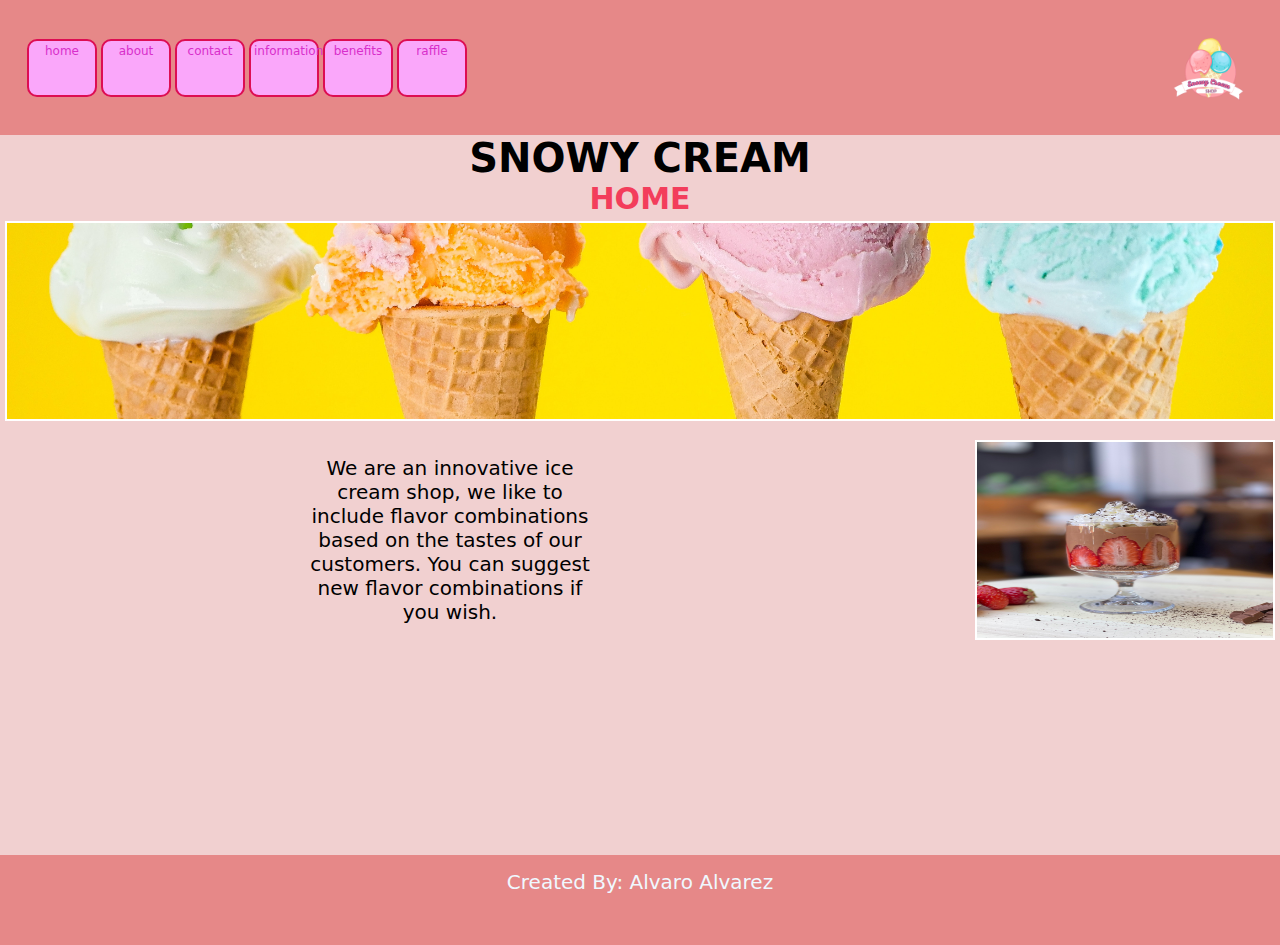
<file: index.html>
<!DOCTYPE html>
<html lang="en">

<head>
    <meta charset="UTF-8">
    <meta name="viewport" content="width=device-width, initial-scale=1.0">
    <title>SNOWY CREAM</title>
    <link rel="stylesheet" href="style.css">
    <link rel="shortcut icon" href="../asset/icon.png" type="image/x-icon">
</head>

<body>
    <div class="structure">

        <header>
            <div class="divlogo">
               <nav class="navbar">
                <a href="#">home</a>
                <a href="./pages/about.html">about</a>
                <a href="./pages/contact.html">contact</a>
                <a href="./pages/information.html">information</a>
                <a href="./pages/benefits.html">benefits</a>
                <a href="./pages/raffle.html">raffle</a>
               </nav>
            <img class="logo" src="../asset/logo.png" alt="">
        </div>
    </header>

    <main>
        
        <div class="titulos">
            <h1 class="titulo"> SNOWY CREAM </h1>
            <h2 class="subtitulo"> HOME </h2>
        </div>

        <div class="ice">
            <img class="ima1" src="./asset/icecream.jpg" alt="">
        </div>

        <div class="imatex">
            <img class="ima2" src="./asset/strawberry.jpg" alt="">
            <p class=" texto">We are an innovative ice cream shop, we like to include flavor combinations based on the
                tastes of our customers. You can suggest new flavor combinations if you wish. </p>
        </div>
    
    </main>
    
    <footer>
        <p class="final">Created By: Alvaro Alvarez</p>
    </footer>
    
</div>

</body>


</html>
</file>
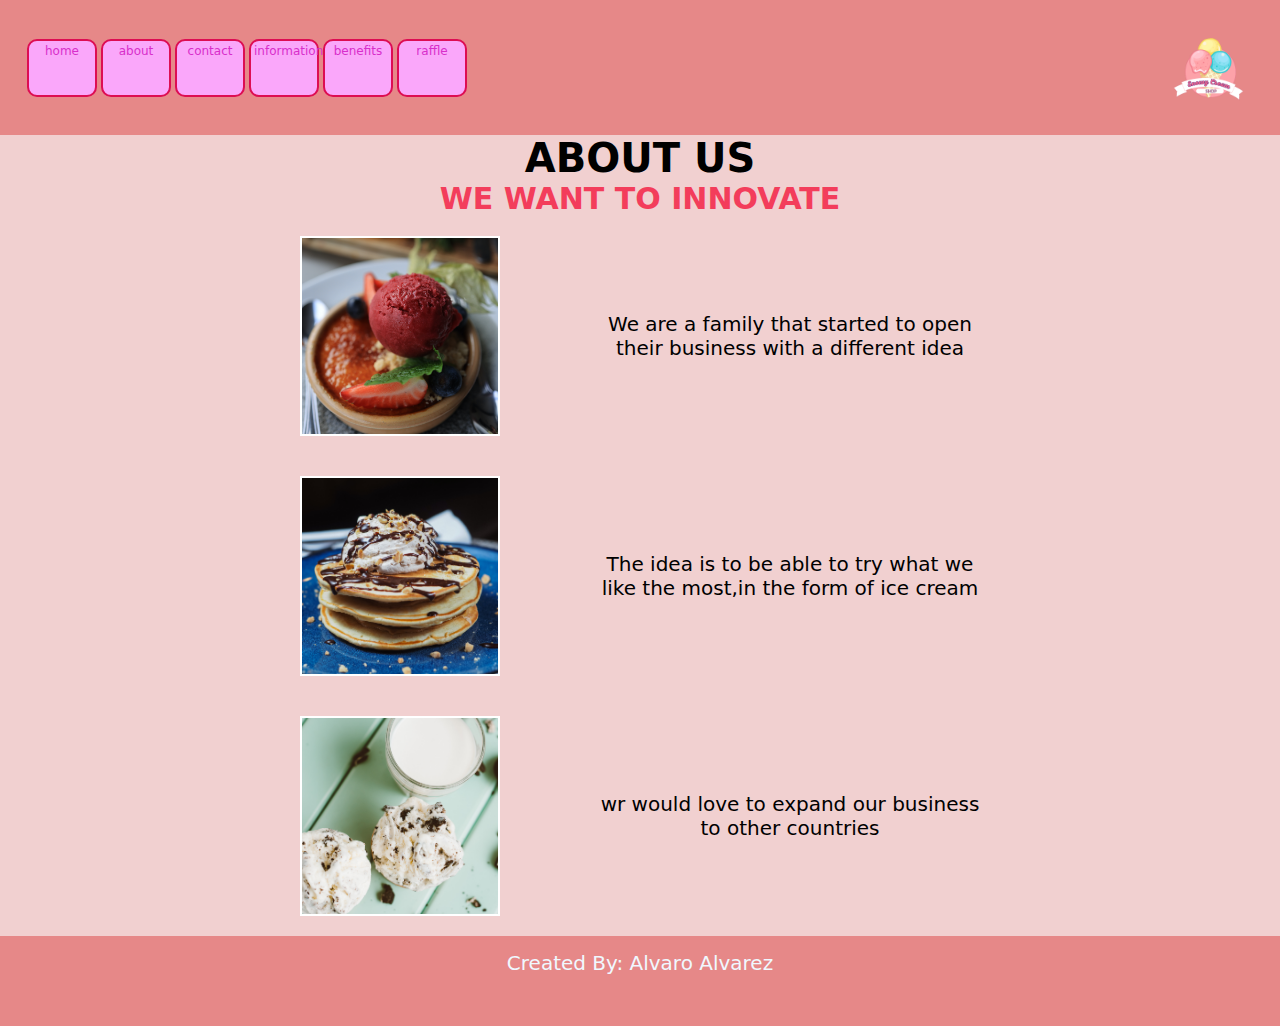
<file: about.html>
<!DOCTYPE html>
<html lang="en">

<head>
    <meta charset="UTF-8">
    <meta name="viewport" content="width=device-width, initial-scale=1.0">
    <title>SNOWY CREAM</title>
    <link rel="stylesheet" href="style.css">
    <link rel="shortcut icon" href="./asset/icon.png" type="image/x-icon">
</head>
<body>
    <header>
        <div class="divlogo">

            <nav class="navbar">
                <a href="./index.html">home</a>
                <a href="./about.html">about</a>
                <a href="./contact.html">contact</a>
                <a href="./information.html">information</a>
                <a href="./benefits.html">benefits</a>
                <a href="./raffle.html">raffle</a>
            </nav>
            <img class="logo" src="./asset/logo.png" alt="">
        </div>

</header>
    <main>
        <div class="cont">

            <Div class="titulos">
                <H1 class="titulo"> ABOUT US</H1>
            <h2 class="subtitulo"> WE WANT TO INNOVATE </h2>
        </Div>

        <div class="imatex03">
            <img class="ima03" src="./asset/redcream.jpg" alt="">
            <p class="tex03"> We are a family that started to open their business with a different idea </p>
        </div>

        <div class="imatex03">
            <img class=" ima03" src="./asset/pancakes-ice.jpg" alt="">
            <p class="tex03"> The idea is to be able to try what we like the most,in the form of ice cream </p>
            
        </div>
        <div class="imatex03">
            <img class=" ima03" src="./asset/two-icecream.jpg" alt="">
            <p class="tex03"> wr would love to expand our business to other countries</p>
            
        </div>
        </div>

    </main>

<footer>
    <p class="final">Created By: Alvaro Alvarez</p>
</footer>
</body>
</html>
</file>
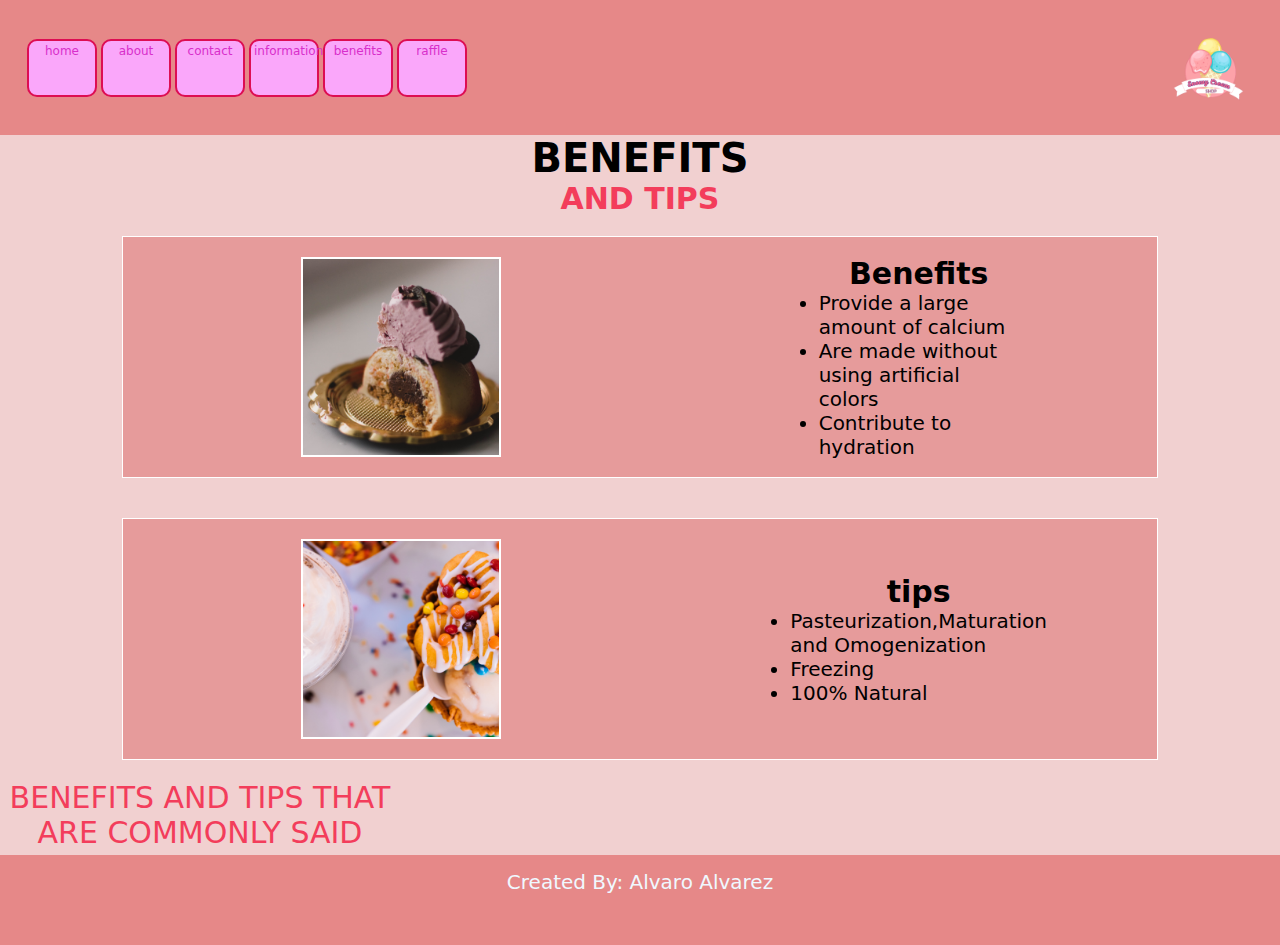
<file: benefits.html>
<!DOCTYPE html>
<html lang="en">

<head>
    <meta charset="UTF-8">
    <meta name="viewport" content="width=device-width, initial-scale=1.0">
    <title>SNOWY CREAM</title>
    <link rel="stylesheet" href="style.css">
    <link rel="shortcut icon" href="./asset/icon.png" type="image/x-icon">
</head>



<body>
    <header>
        <div class="divlogo">

            <nav class="navbar">
                <a href="./index.html">home</a>
                <a href="./about.html">about</a>
                <a href="./contact.html">contact</a>
                <a href="./information.html">information</a>
                <a href="./benefits.html">benefits</a>
                <a href="./raffle.html">raffle</a>
            </nav>
            <img class="logo" src="./asset/logo.png" alt="">
        </div>

    </header>
    <main>
        <section>

            <div class="titulos">
                <h1 class="titulo"> BENEFITS </h1>
                <h2 class="subtitulo"> AND TIPS </h2>
            </div>
            <article>

                <div class="lista1">
                    <img class="ima03 imag" src="./asset/candy-icecream.jpg" alt="">
                    <div class="list">
                        <h3>
                            Benefits
                        </h3>
                        <ul>
                            <li>Provide a large amount of calcium</li>
                            <li>Are made without using artificial colors</li>
                            <li>Contribute to hydration</li>
                        </ul>
                    </div>
                </div>
            </article>
        <article>

            <div class="lista1">
                <img class="ima03 imag" src="./asset/cream-ice.jpg" alt="">
                <div class="list">
                    <h3>
                        tips
                    </h3>
                    <ul>
                        <li>Pasteurization,Maturation and Omogenization</li>
                        <li>Freezing</li>
                        <li>100% Natural</li>
                    </ul>
                    
                </div>
            </div>
        </article>
    </section>
        <p class="tex">BENEFITS AND TIPS THAT ARE COMMONLY SAID</p>
    </main>
    <footer>
        <p class="final">Created By: Alvaro Alvarez</p>
    </footer>
</body>

</html>
</file>
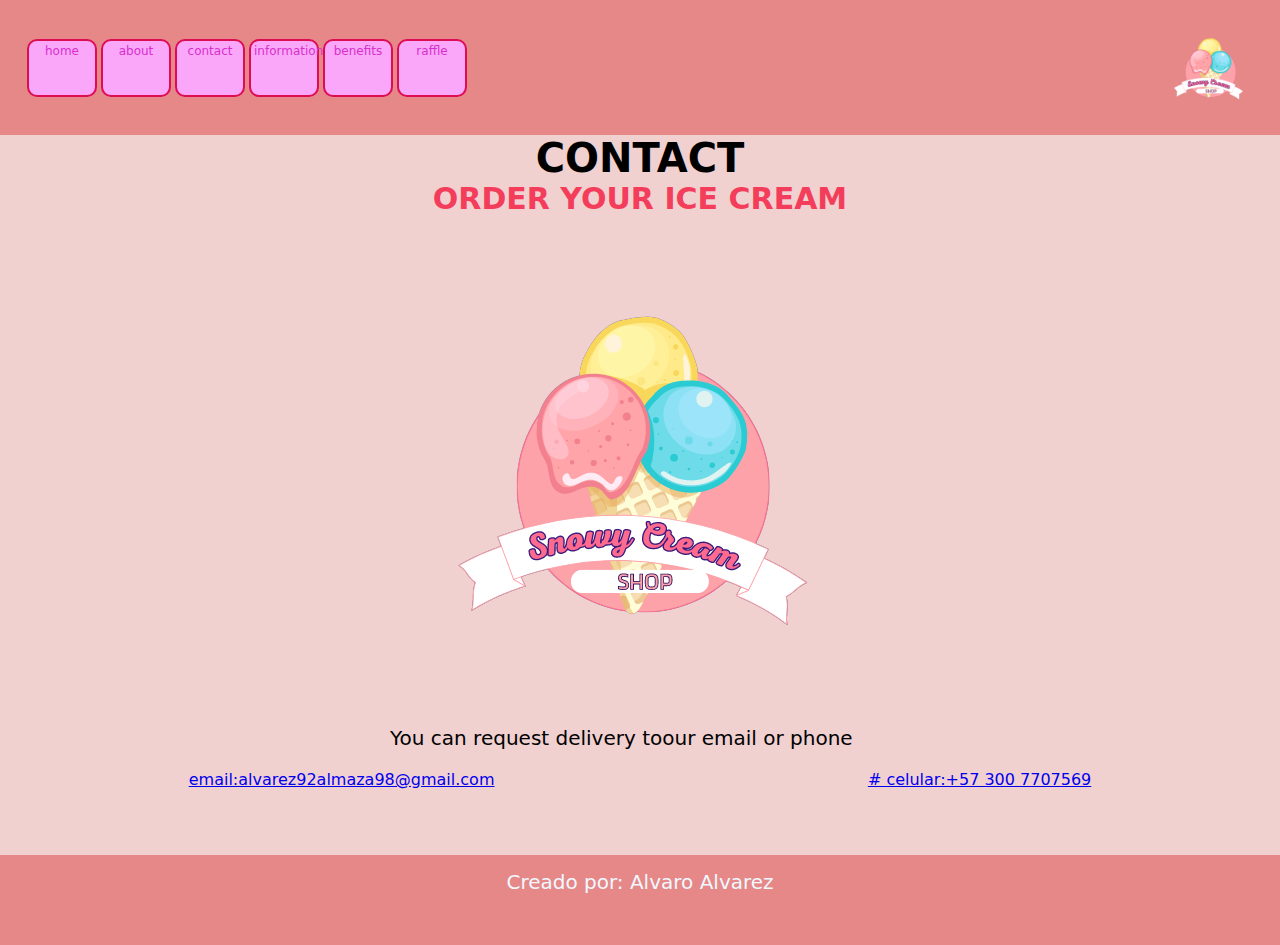
<file: contact.html>
<!DOCTYPE html>
<html lang="en">

<head>
    <meta charset="UTF-8">
    <meta name="viewport" content="width=device-width, initial-scale=1.0">
    <title>SNOWY CREAM</title>
    <link rel="stylesheet" href="style.css">
    <link rel="shortcut icon" href="./asset/icon.png" type="image/x-icon">
</head>
<body>
    <header>
        <div class="divlogo">

            <nav class="navbar">
                <a href="./index.html">home</a>
                <a href="./about.html">about</a>
                <a href="./contact.html">contact</a>
                <a href="./information.html">information</a>
                <a href="./benefits.html">benefits</a>
                <a href="./raffle.html">raffle</a>
            </nav>
            <img class="logo" src="./asset/logo.png" alt="">
        </div>

</header>
    <main>
        <div class="titulos">
            <h1 class="titulo"> CONTACT </h1>
            <H2 class="subtitulo"> ORDER YOUR ICE CREAM</H2>
        </div>
        <div class="logo02">
            <img class="logo01" src="./asset/logo.png" alt="logo">
            <p class="textcontac"> You can request delivery toour email or phone</p>
        </div>
        <nav class="contac">
            <a class="email" href = mailto:alvarez92almanza98@gmail.com">email:alvarez92almaza98@gmail.com</a>
            
                <a class="cel" href="tel:+573007707569"># celular:+57 300 7707569</a>
            
            </nav>
            </main>
        
        <footer>
            <p class="final">Creado por: Alvaro Alvarez</p>
        </footer>
        </body>
        </html>
</file>
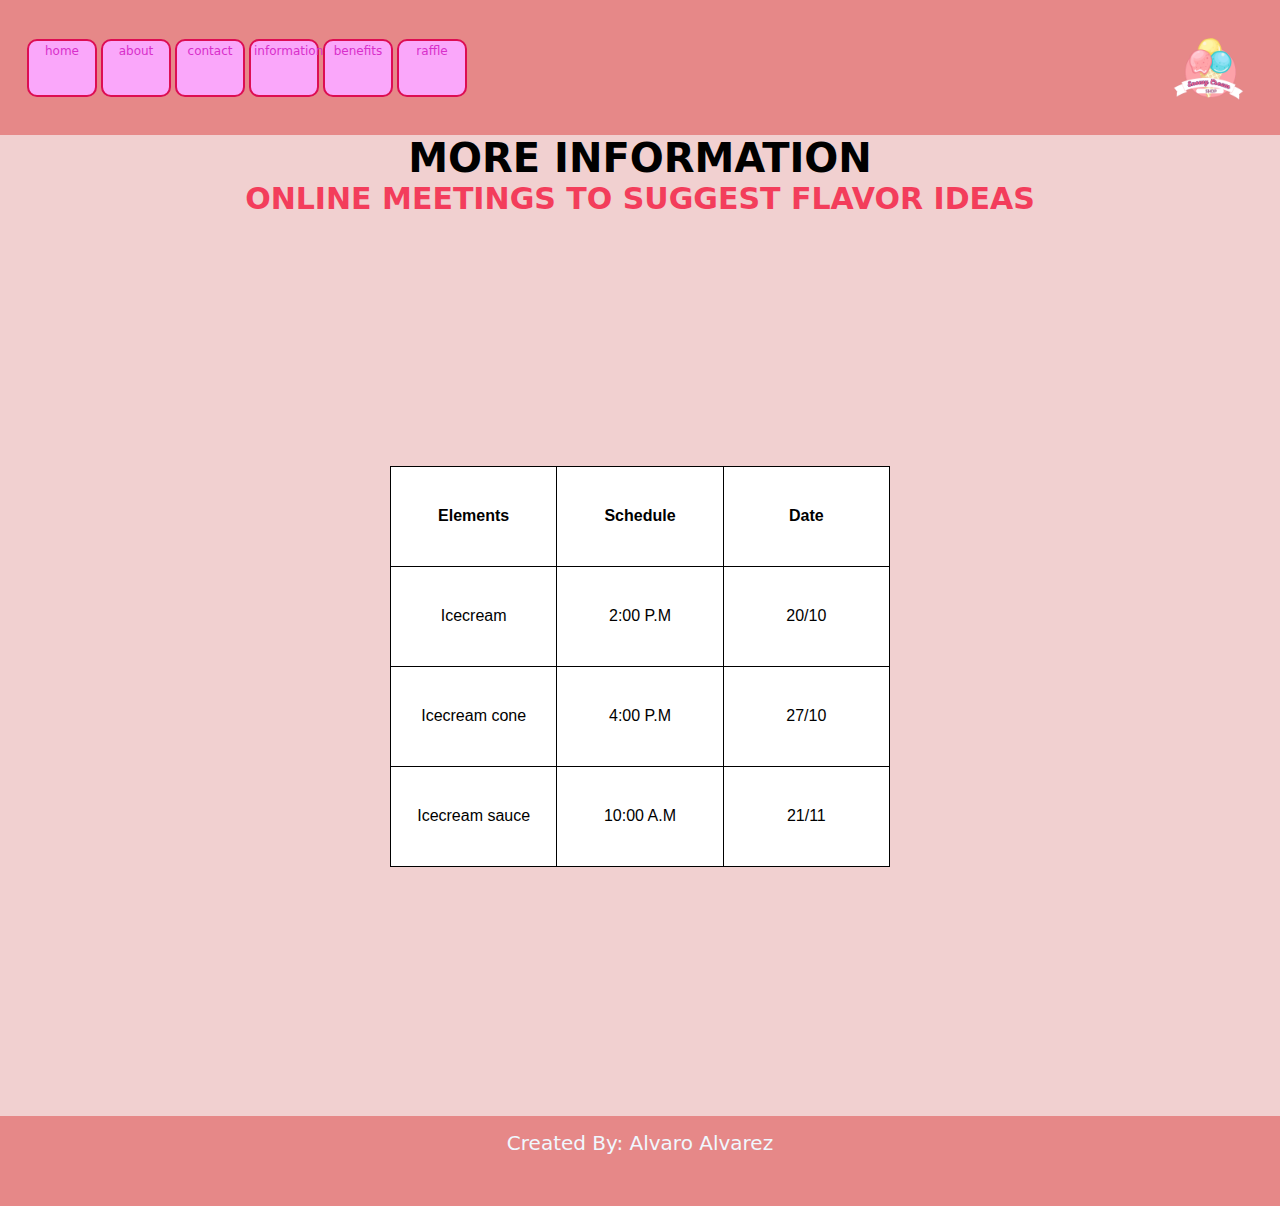
<file: information.html>
<!DOCTYPE html>
<html lang="en">

<head>
    <meta charset="UTF-8">
    <meta name="viewport" content="width=device-width, initial-scale=1.0">
    <title>SNOWY CREAM</title>
    <link rel="stylesheet" href="style.css">
    <link rel="shortcut icon" href="./asset/icon.png" type="image/x-icon">
</head>



<body>
    <header>
        <div class="divlogo">

            <nav class="navbar">
                <a href="./index.html">home</a>
                <a href="./about.html">about</a>
                <a href="./contact.html">contact</a>
                <a href="./information.html">information</a>
                <a href="./benefits.html">benefits</a>
                <a href="./raffle.html">raffle</a>
            </nav>
            <img class="logo" src="./asset/logo.png" alt="">
        </div>

    </header>
    <main> 
        <div class="titulos">
            <h1 class="titulo">MORE INFORMATION </h1>
            <h2 class="subtitulo"> ONLINE MEETINGS TO SUGGEST FLAVOR IDEAS </h2>
        </div>
        
        <div class="table">
            <table>
                <thead>
                    <tr>
                        <th>Elements</th>
                        <th>Schedule</th>
                        <th>Date</th>
                    </tr>
                </thead>
                <tbody>
                    <tr>
                        <td>Icecream</td>
                        <td>2:00 P.M</td>
                        <td>20/10</td>
                    </tr>

                    <tr>
                        <td>Icecream cone</td>
                        <td>4:00 P.M</td>
                        <td>27/10</td>
                    </tr>

                    <tr>
                        <td>Icecream sauce</td>
                        <td>10:00 A.M</td>
                        <td>21/11</td>
                    </tr>
                </tbody>
            </table>
        </div>
    </main>
    <footer>
        <p class="final">Created By: Alvaro Alvarez</p>
    </footer>
</body>

</html>
</file>
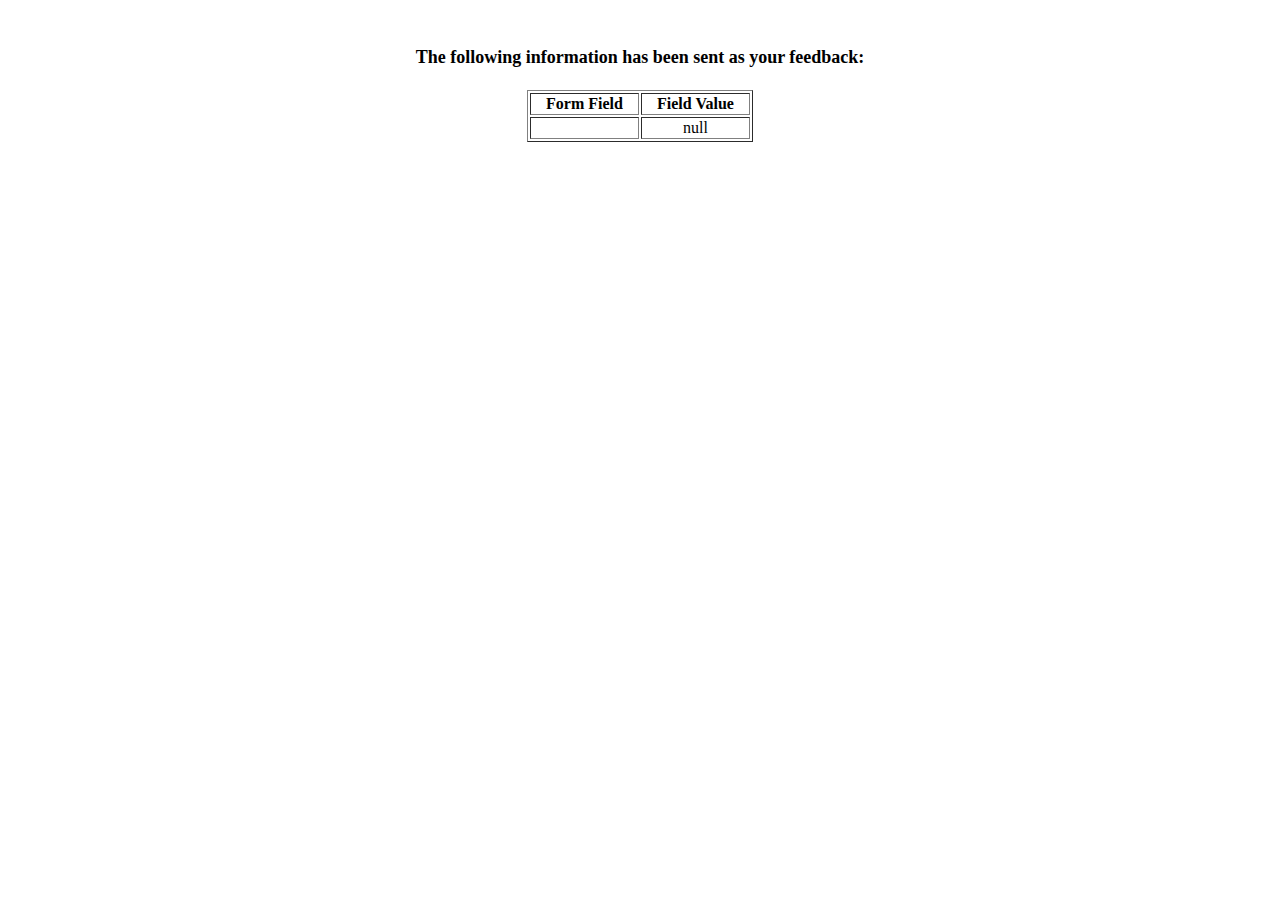
<file: show_data.html>
<html>
<head>
<title>Feedback Sent</title>
</head>
<body>
<p align=center>&nbsp;</p>
<h1 align=center><font size="+1">The following information has been sent as your
  feedback:</font></h1>

<table border="1" align=center width="226">
  <tr>
    <th align="center">Form Field</th>
    <th align="center">Field Value</th>
  </tr>

<script language="javascript">
var args = location.search.substr(1).split('&');
for (var i = 0; i < args.length; ++i) {
  var parts = args[i].split('=');
  if (parts != null) {
    var field = parts[0];
    var value = parts[1];
    if (value == null) {
      value = "null"
    }
    else {
      value = '"' + unescape(value.replace(/\+/g, ' ')) + '"';
    }

    document.writeln('<tr><td align="center">' + field + '</td>');
    document.writeln('<td align="center">' + value + '</td></tr>');
  }
}
</script>

<noscript>
<tr><td>
<p>You need to turn on Javascript in your browser.</p>

<p>In Microsoft Internet Explorer 4 or greater:</p>
<ul>
<li>From the "Tools" menu (in IE 4, it's the "View" menu), select "Internet Options".</li>
<li>Click on the "Security" tab.</li>
<li>Click on the "Custom Level" button. (In IE 4, select "Custom"
and then click on "Settings...".)</li>
<li>Under "Active scripting" make sure "Enable" is selected.</li>
</ul>

<p>In Netscape version 4 or greater:</p>
<ul>
<li>From the <b>Edit</b> menu, select <b>Preferences</b>.</li>
<li>In the <b>Category</b> list on the left, click on the word "Advanced".</li>
<li>In the panel on the right, make sure "Enable JavaScript" is checked.</li>
<li>Click the <b>OK</b> button.</li>
</ul>

</td></tr>
</noscript>

</table>
</body>
</html>
</file>
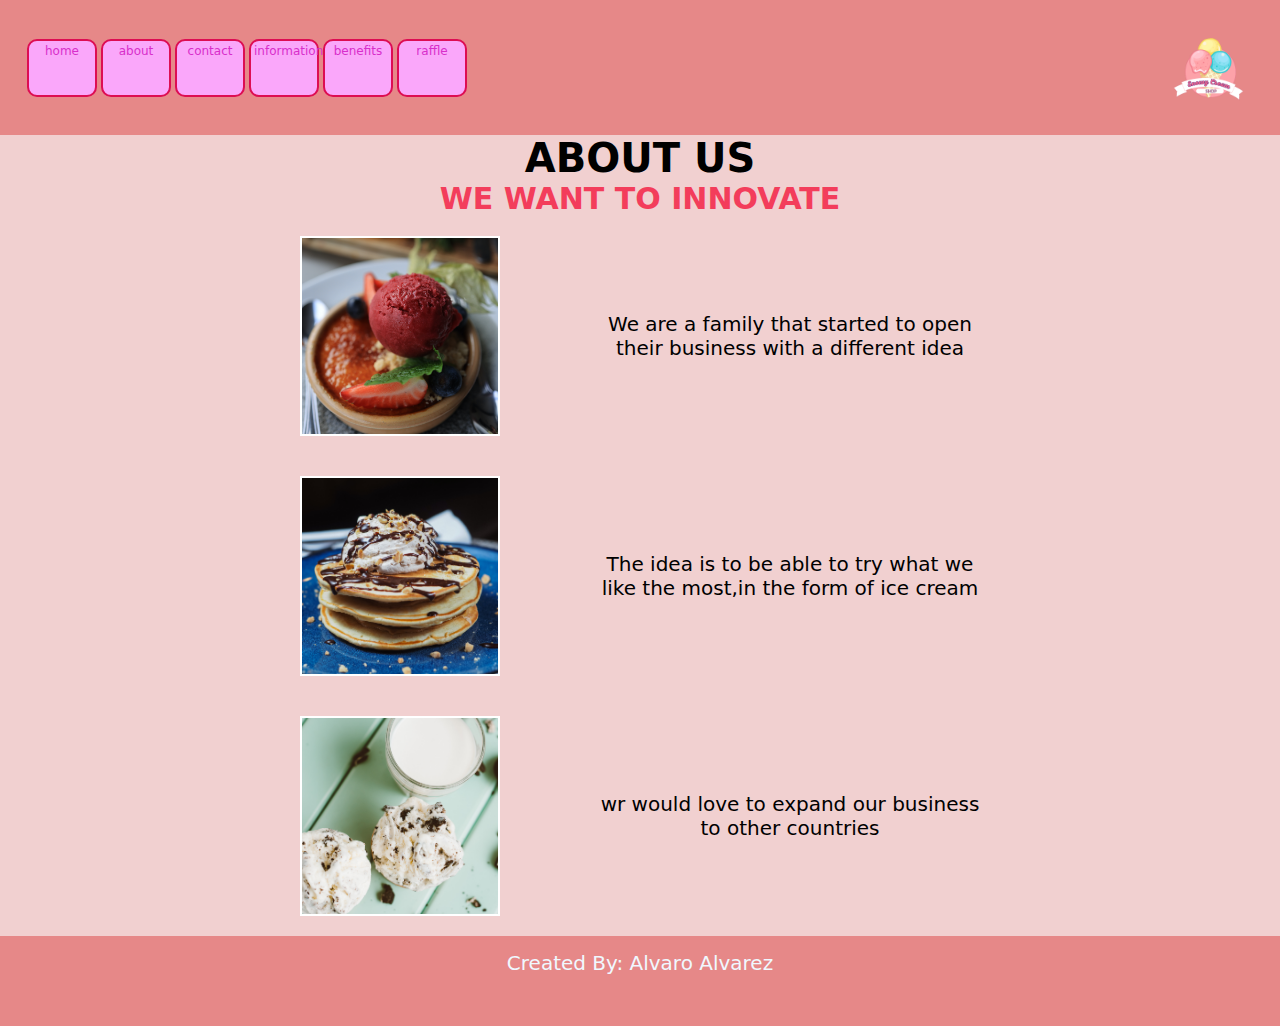
<file: pages/about.html>
<!DOCTYPE html>
<html lang="en">

<head>
    <meta charset="UTF-8">
    <meta name="viewport" content="width=device-width, initial-scale=1.0">
    <title>SNOWY CREAM</title>
    <link rel="stylesheet" href="../style.css">
    <link rel="shortcut icon" href="../asset/icon.png" type="image/x-icon">
</head>
<body>
    <header>
        <div class="divlogo">

            <nav class="navbar">
                <a href="../index.html">home</a>
                <a href="#">about</a>
                <a href="./contact.html">contact</a>
                <a href="./information.html">information</a>
                <a href="./benefits.html">benefits</a>
                <a href="./raffle.html">raffle</a>
            </nav>
            <img class="logo" src="../asset/logo.png" alt="">
        </div>

</header>
    <main>
        <div class="cont">

            <Div class="titulos">
                <H1 class="titulo"> ABOUT US</H1>
            <h2 class="subtitulo"> WE WANT TO INNOVATE </h2>
        </Div>

        <div class="imatex03">
            <img class="ima03" src="../asset/redcream.jpg" alt="">
            <p class="tex03"> We are a family that started to open their business with a different idea </p>
        </div>

        <div class="imatex03">
            <img class=" ima03" src="../asset/pancakes-ice.jpg" alt="">
            <p class="tex03"> The idea is to be able to try what we like the most,in the form of ice cream </p>
            
        </div>
        <div class="imatex03">
            <img class=" ima03" src="../asset/two-icecream.jpg" alt="">
            <p class="tex03"> wr would love to expand our business to other countries</p>
            
        </div>
        </div>

    </main>

<footer>
    <p class="final">Created By: Alvaro Alvarez</p>
</footer>
</body>
</html>
</file>
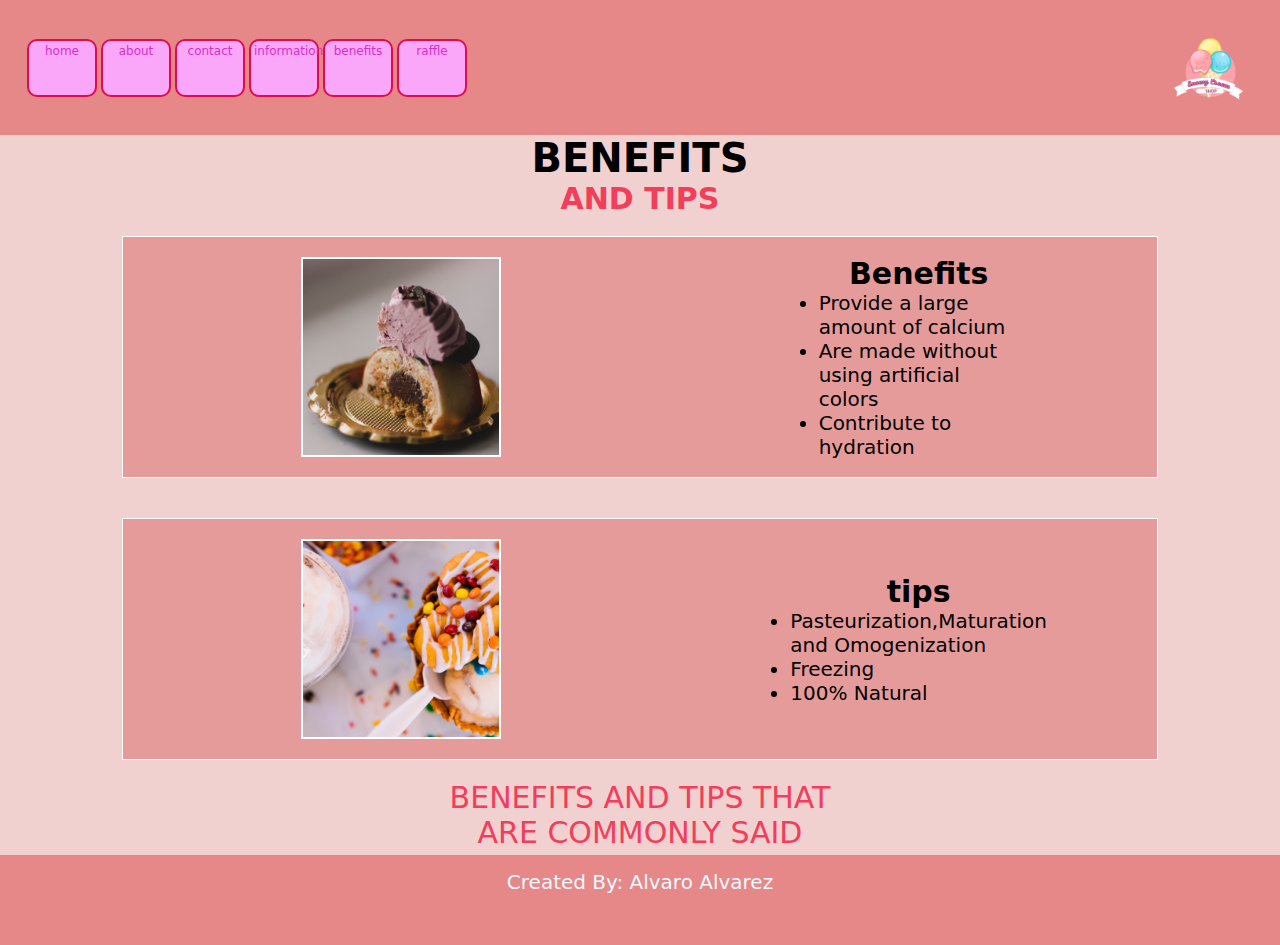
<file: pages/benefits.html>
<!DOCTYPE html>
<html lang="en">

<head>
    <meta charset="UTF-8">
    <meta name="viewport" content="width=device-width, initial-scale=1.0">
    <title>SNOWY CREAM</title>
    <link rel="stylesheet" href="../style.css">
    <link rel="shortcut icon" href="../asset/icon.png" type="image/x-icon">
</head>



<body>
    <header>
        <div class="divlogo">

            <nav class="navbar">
                <a href="../index.html">home</a>
                <a href="./about.html">about</a>
                <a href="./contact.html">contact</a>
                <a href="./information.html">information</a>
                <a href="#">benefits</a>
                <a href="./raffle.html">raffle</a>
            </nav>
            <img class="logo" src="../asset/logo.png" alt="">
        </div>

    </header>
    <main>
        <section>

            <div class="titulos">
                <h1 class="titulo"> BENEFITS </h1>
                <h2 class="subtitulo"> AND TIPS </h2>
            </div>
            <article>

                <div class="lista1">
                    <img class="ima03 imag" src="../asset/candy-icecream.jpg" alt="">
                    <div class="list">
                        <h3>
                            Benefits
                        </h3>
                        <ul>
                            <li>Provide a large amount of calcium</li>
                            <li>Are made without using artificial colors</li>
                            <li>Contribute to hydration</li>
                        </ul>
                    </div>
                </div>
            </article>
        <article>

            <div class="lista1">
                <img class="ima03 imag" src="../asset/cream-ice.jpg" alt="">
                <div class="list">
                    <h3>
                        tips
                    </h3>
                    <ul>
                        <li>Pasteurization,Maturation and Omogenization</li>
                        <li>Freezing</li>
                        <li>100% Natural</li>
                    </ul>
                    
                </div>
            </div>
        </article>
        <p class="tex">BENEFITS AND TIPS THAT ARE COMMONLY SAID</p>
    </section>

    

    </main>
    <footer>
        <p class="final">Created By: Alvaro Alvarez</p>
    </footer>
</body>

</html>
</file>
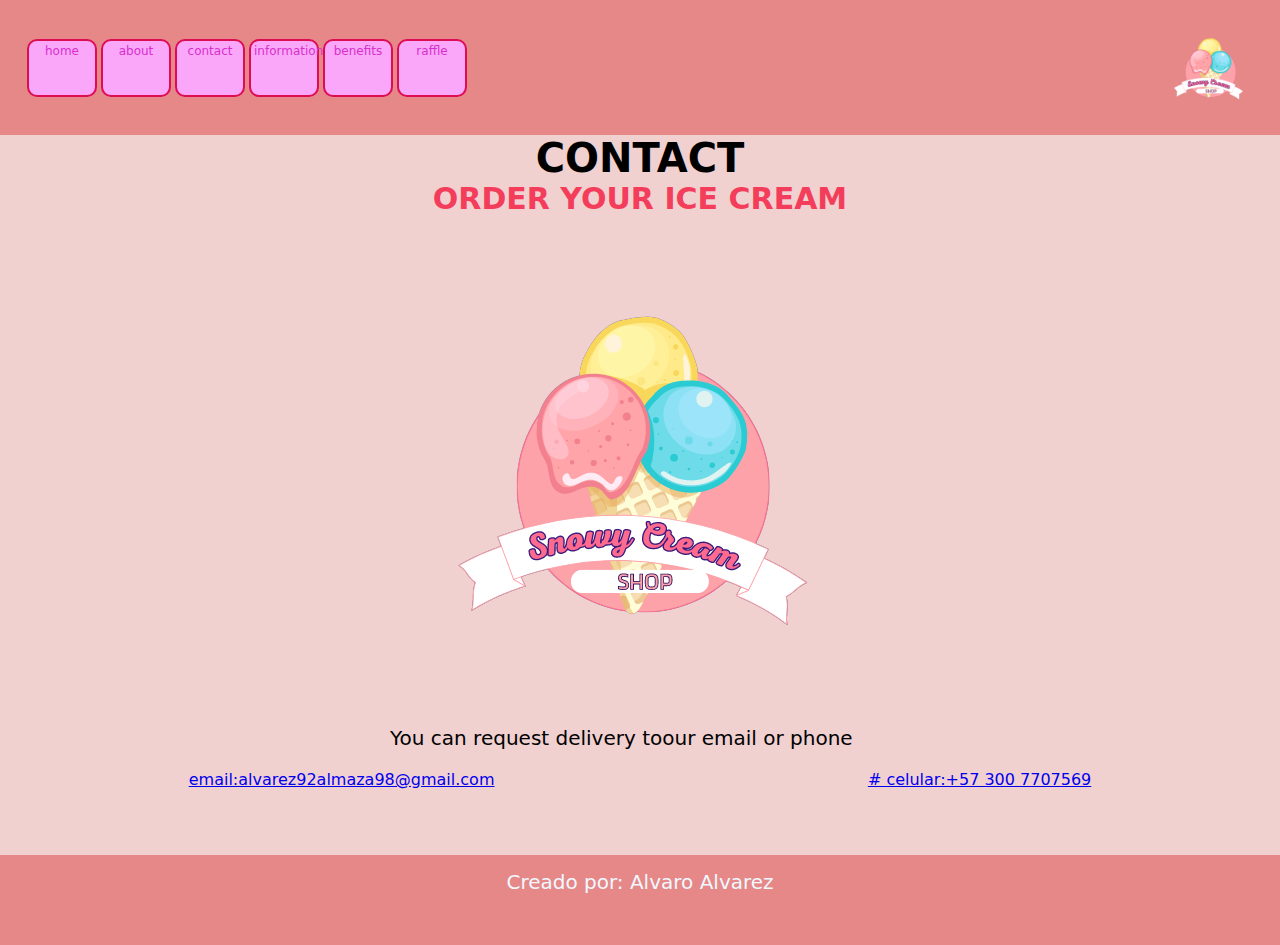
<file: pages/contact.html>
<!DOCTYPE html>
<html lang="en">

<head>
    <meta charset="UTF-8">
    <meta name="viewport" content="width=device-width, initial-scale=1.0">
    <title>SNOWY CREAM</title>
    <link rel="stylesheet" href="../style.css">
    <link rel="shortcut icon" href="../asset/icon.png" type="image/x-icon">
</head>

<body>
    <header>
        <div class="divlogo">

            <nav class="navbar">
                <a href="../index.html">home</a>
                <a href="./about.html">about</a>
                <a href="#">contact</a>
                <a href="./information.html">information</a>
                <a href="./benefits.html">benefits</a>
                <a href="./raffle.html">raffle</a>
            </nav>
            <img class="logo" src="../asset/logo.png" alt="">
        </div>

    </header>
    <main>
        <div class="titulos">
            <h1 class="titulo"> CONTACT </h1>
            <H2 class="subtitulo"> ORDER YOUR ICE CREAM</H2>
        </div>
        <div class="logo02">
            <img class="logo01" src="../asset/logo.png" alt="logo">
            <p class="textcontac"> You can request delivery toour email or phone</p>
        </div>
        <nav class="contac">
            
            <a class="email" href="mailto:alvarez92almanza98@gmail.com">email:alvarez92almaza98@gmail.com</a>
            <a class="cel" href="tel:+573007707569"># celular:+57 300 7707569</a>

        </nav>
    </main>

    <footer>
        <p class="final">Creado por: Alvaro Alvarez</p>
    </footer>
</body>

</html>
</file>
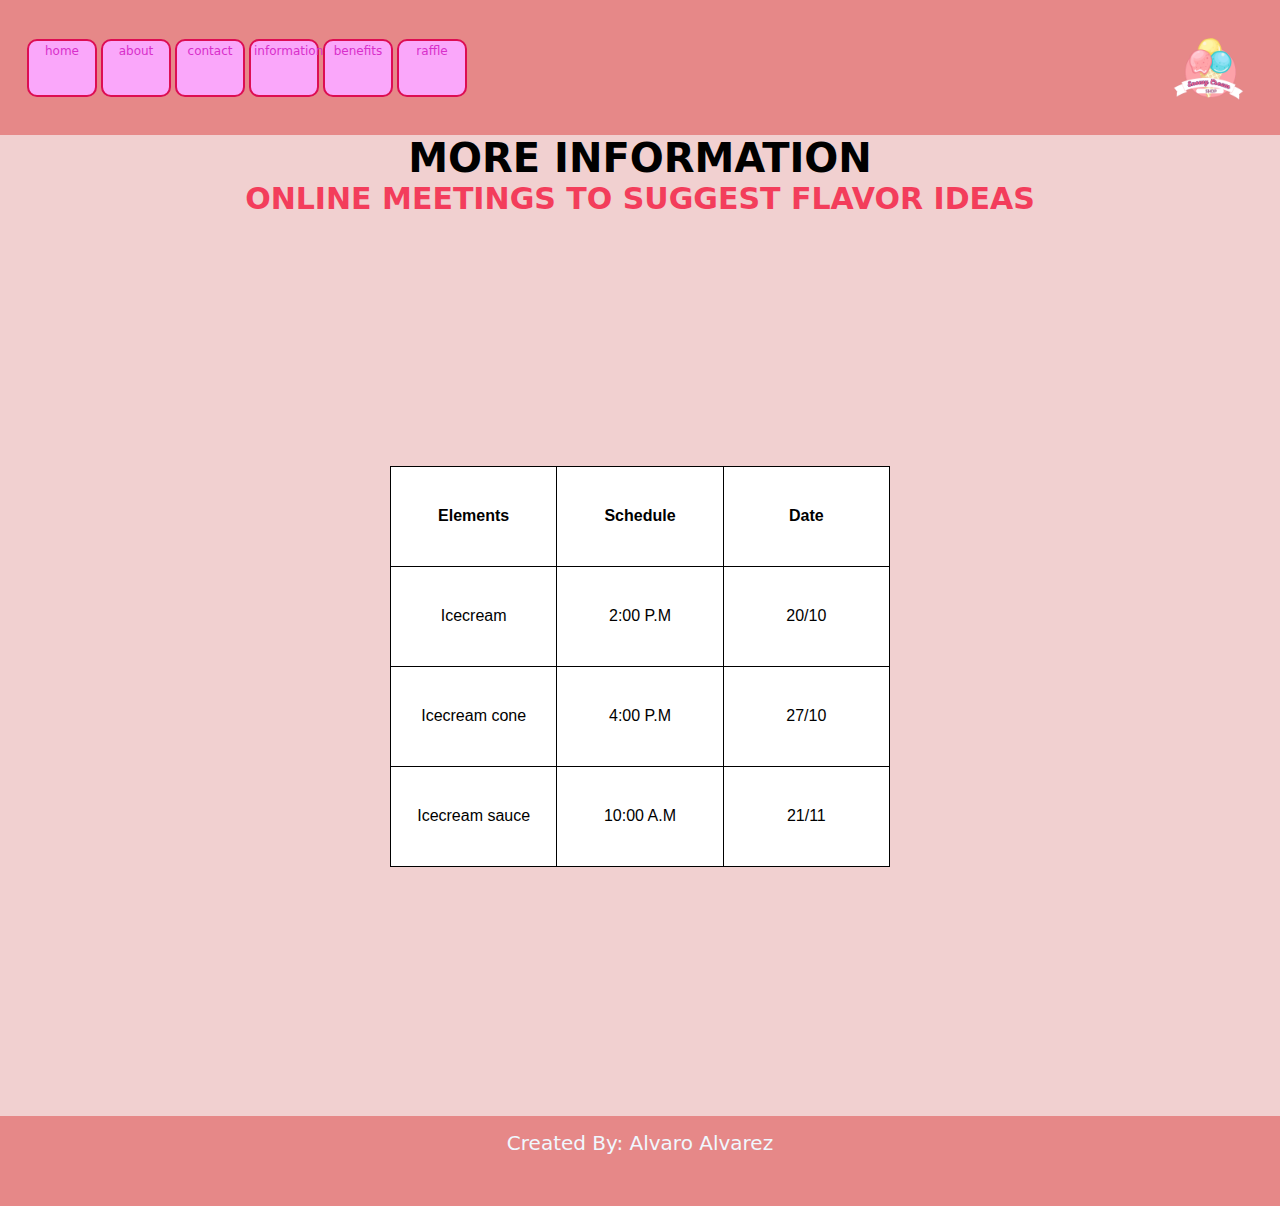
<file: pages/information.html>
<!DOCTYPE html>
<html lang="en">

<head>
    <meta charset="UTF-8">
    <meta name="viewport" content="width=device-width, initial-scale=1.0">
    <title>SNOWY CREAM</title>
    <link rel="stylesheet" href="../style.css">
    <link rel="shortcut icon" href="../asset/icon.png" type="image/x-icon">
</head>



<body>
    <header>
        <div class="divlogo">

            <nav class="navbar">
                <a href="./index.html">home</a>
                <a href="./about.html">about</a>
                <a href="./contact.html">contact</a>
                <a href=".#">information</a>
                <a href="./benefits.html">benefits</a>
                <a href="./raffle.html">raffle</a>
            </nav>
            <img class="logo" src="../asset/logo.png" alt="">
        </div>

    </header>
    <main> 
        <div class="titulos">
            <h1 class="titulo">MORE INFORMATION </h1>
            <h2 class="subtitulo"> ONLINE MEETINGS TO SUGGEST FLAVOR IDEAS </h2>
        </div>
        
        <div class="table">
            <table>
                <thead>
                    <tr>
                        <th>Elements</th>
                        <th>Schedule</th>
                        <th>Date</th>
                    </tr>
                </thead>
                <tbody>
                    <tr>
                        <td>Icecream</td>
                        <td>2:00 P.M</td>
                        <td>20/10</td>
                    </tr>

                    <tr>
                        <td>Icecream cone</td>
                        <td>4:00 P.M</td>
                        <td>27/10</td>
                    </tr>

                    <tr>
                        <td>Icecream sauce</td>
                        <td>10:00 A.M</td>
                        <td>21/11</td>
                    </tr>
                </tbody>
            </table>
        </div>
    </main>
    <footer>
        <p class="final">Created By: Alvaro Alvarez</p>
    </footer>
</body>

</html>
</file>
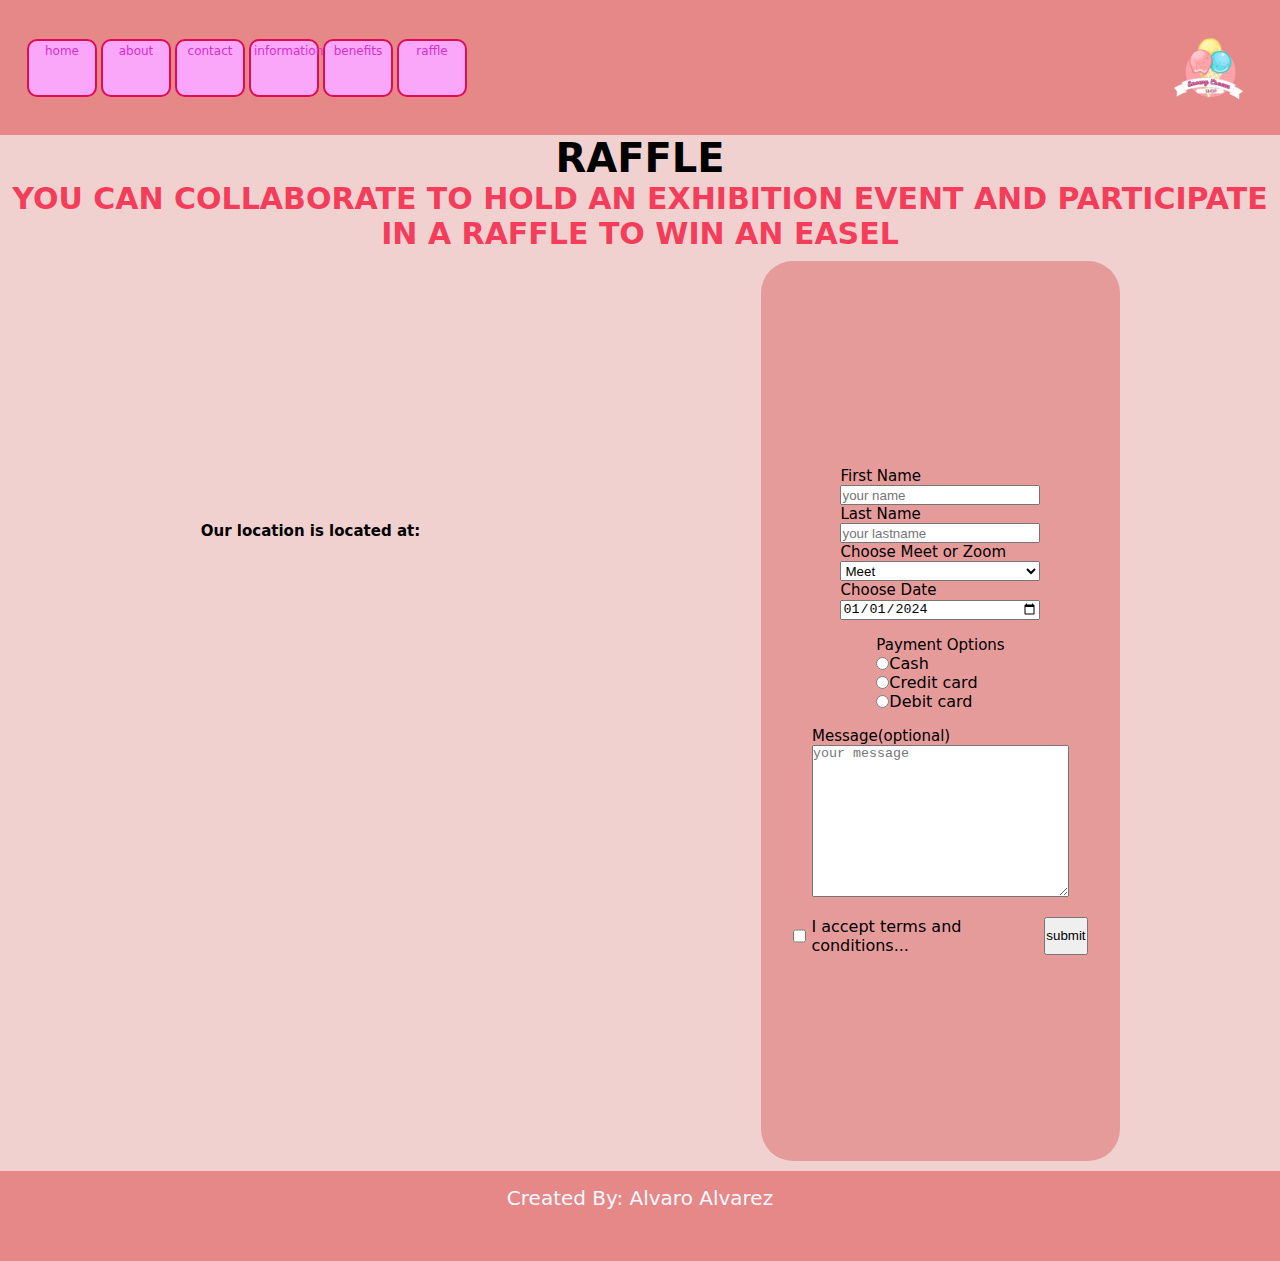
<file: pages/raffle.html>
<!DOCTYPE html>
<html lang="en">

<head>
    <meta charset="UTF-8">
    <meta name="viewport" content="width=device-width, initial-scale=1.0">
    <title>SNOWY CREAM</title>
    <link rel="stylesheet" href="../style.css">
    <link rel="shortcut icon" href="../asset/icon.png" type="image/x-icon">
</head>

<body>
    <header>
        <div class="divlogo">
            <nav class="navbar">
                <a href="../index.html">home</a>
                <a href="./about.html">about</a>
                <a href="./contact.html">contact</a>
                <a href="./information.html">information</a>
                <a href="./benefits.html">benefits</a>
                <a href="#">raffle</a>
            </nav>
            <img class="logo" src="../asset/logo.png" alt="">
        </div>
    </header>
    <main>

        <div class="titulos">
            <h1 class="titulo"> RAFFLE </h1>
            <h2 class="subtitulo"> YOU CAN COLLABORATE TO HOLD AN EXHIBITION EVENT AND PARTICIPATE IN A RAFFLE
                TO WIN AN EASEL </h2>
        </div>

        <div class="todo">

           

            <div class="raf">

                <form action="../show_data.html">

                    <fieldset class="field">
                        First Name
                        <label>
                            <input class="selec" type="text" name="name" id="name" placeholder="your name" required>
                        </label>

                        Last Name
                        <label>
                            <input class="selec" type="text" name="lastname" id="lastname" placeholder="your lastname"
                                required>
                        </label>

                        Choose Meet or Zoom
                        <label>
                            <select class="selec" name="select">
                                <option value="Met">Meet</option>
                                <option value="Zom">Zoom</option>
                            </select>
                        </label>

                        Choose Date
                        <label>
                            <input class="selec" type="date" name="date" id="date" value="2024-01-01">
                        </label>

                    </fieldset>

                    <fieldset class="pagar">

                        <legend class="text">Payment Options</legend>

                        <label class="pago">
                            Cash
                            <input type="radio" name="name" id="cash" value="Cash" required>
                        </label>

                        <label class="pago">
                            Credit card
                            <input type="radio" name="name" id="credtcard" value="creditcard" required>
                        </label>

                        <label class="pago">
                            Debit card
                            <input type="radio" name="name" id="debitcard" value="debitcard" required>
                        </label>

                    </fieldset>

                    <fieldset class="textar">

                        <legend class="text">Message(optional)</legend>

                        <label>
                            <textarea cols="30" rows="10" id="message(optional)" placeholder="your message"></textarea>
                        </label>

                    </fieldset>

                    <fieldset class="sumit">

                        <label class="cheq">
                            I accept terms and conditions...
                            <input type="checkbox" name="confirm" id="cheq" required value="pago">
                        </label>

                        <button>submit</button>

                    </fieldset>

                </form>

            </div>
            <section class="mapa">
                <h3 class="text"> Our location is located at:</h3>
                <iframe
                    src="https://www.google.com/maps/embed?pb=!1m18!1m12!1m3!1d52898.33470701586!2d-118.28957129085433!3d34.04012785423128!2m3!1f0!2f0!3f0!3m2!1i1024!2i768!4f13.1!3m3!1m2!1s0x80c2c634253dfd01%3A0x26fe52df19a5a920!2sCentro%20de%20Los%20%C3%81ngeles%2C%20Los%20%C3%81ngeles%2C%20California%2C%20EE.%20UU.!5e0!3m2!1ses-419!2sco!4v1718433873377!5m2!1ses-419!2sco"
                    width="400" height="350" style="border:0;" allowfullscreen="" loading="lazy"
                    referrerpolicy="no-referrer-when-downgrade"></iframe>
            </section>
        </div>

    </main>

    <footer>
        <p class="final">Created By: Alvaro Alvarez</p>
    </footer>

</body>

</html>
</file>
<file: style.css>
*{
    margin: 0px;
    padding: 0px;
    box-sizing: border-box;
}
html{
    font-family: system-ui, -apple-system, BlinkMacSystemFont, 'Segoe UI', Roboto, Oxygen, Ubuntu, Cantarell, 'Open Sans', 'Helvetica Neue', sans-serif;
}
.structure{
    min-height: 100vh;
    display: flex;
    flex-direction: column;
}
.logo{
    display: flex;
    width: 100px;
    object-fit: contain;
}
.divlogo{
    min-width: 100%;
    min-height: 15vh;
    display: flex;
    flex-direction: column-reverse;
    align-items: center;
   
}

.navbar{
    padding: 5px;
    display: flex;
    flex-direction: column;
}
   
.navbar a{
    text-decoration: none;
    color: rgb(216, 47, 202);
    background-color:rgb(250, 167, 250) ;
    border-radius:10px;
    cursor: pointer;
    font-size: 12px;
    border: 2px solid rgb(221, 13, 83);
    margin: 2px;
    padding: 3px;
    text-align: center;
    width: 70px;
}
.titulos{
    text-align: center;
}
.titulo{
    font-size: 30px;
}
.subtitulo{
    font-size: 20px;
    color: rgb(243, 61, 91)
}
@media(min-width:768px){
    .titulo{
        font-size: 40px;
    }
    .subtitulo{
        font-size: 30px;
    }    
}
main{
    min-height: 80vh;
     background-color: rgb(241, 208, 208);
}
.ice{
    padding: 5px;
}
.ima1{
    width: 100% ;
    height: 200px;
    border: 2px solid white;
    object-fit: cover;
}
.ima2{
    display: flex;
    margin: 10px 50px;
    border: 2px solid white;
    width: 200px;
    height: 150px
} 
.texto{
    display: flex;
    text-align: center;
    font-size: 20px;
    margin:15px;
    width: 300px;
}  
.imatex{
    width: 100%;
    display: flex;
    flex-direction: column;
    align-items: center;
}
header,footer{
     min-height: 10vh;
    background-color: rgb(230, 136, 136);
}
.final{
    text-align: center;
    color: aliceblue;
    font-size: 20px;
    padding: 15px;
}
@media (min-width :768px) {
    .divlogo{
       flex-direction: row;
        justify-content: space-between;
        align-items: center;
        padding: 0 20px;
    }
    .navbar{
        height: 8vh;
        flex-direction: row;
        
    }
    .navbar a{
        width: 70px;
    }
    .imatex{
        flex-direction: row-reverse;
        justify-content: space-between;
    }
    .ima2{
         margin: 10px 5px;
    }
    .texto{
        margin: 10px 100px;
    }
}
    @media(min-width:1024px){
        .texto{
            margin: 10px 300px;
        }  
        .ima2{
            width: 300px;
            height: 200px;
        }    

}

/*2 PAGINA*/
.ima03{
    height: 200px;
    width: 200px; 
    border: 2px solid white;
    display: flex;
    object-fit: cover;
    margin: 10px;
    object-fit: cover;
}
.tex03{
    display: flex; 
    font-size: 15px;
    margin:10px 100px;
    width: 300px;
    text-align: center;
}
.imatex03{
    display: flex;
    flex-direction: column;
    align-items: center;
    justify-content: center;
}
@media(min-width:768px){
    .imatex03{
        flex-direction: row;
    }  
    .tex03{
        width: 400px;
        margin: 20px 40px;
        font-size: 20px;
    }    
    .ima03{
        margin:20px 50px;
    }
    
}
/*3 pagina*/
.logo01{
    display: flex;
    width: 400px;
}
.logo02{
    display: flex;
    flex-direction: column;
    justify-content: center;
    align-items: center;
}
.textcontac{
    text-align: center;
    display: flex;
    font-size: 20px;
    width: 300px;
    margin: 10px;
}
.contac{
    display:flex ;
    flex-direction: column;
    text-align: center;
    gap: 1rem;
}
@media(min-width:768px){
    .logo01{
        width: 500px;
    }
    .textcontac{
        width: 500px;
        text-align: center;
    }
    .contac{
        flex-direction: row;
        justify-content: space-around;
        padding: 10px;
    }
}
    
/*4 pagina*/
table,thead,tr,td,th{
border: 1px solid black;
font-family:Arial, Helvetica, sans-serif
}
.table{ 
height: 100vh;
width:100% ;
display: flex;
flex-direction: column;
justify-content: center;
align-items: center;
}
table{
    text-align: center;
    background-color: white;
    width: 90%;
    border-collapse: collapse;
}
td,th,tr{
    height: 100px;
    width: 100px;
}
@media(min-width:768px){
    table{
        width:500px;
    }
}
/*pagina 5*/
section{
    display: flex;
    flex-direction: column;
    justify-content: center;
    align-items: center;
    padding: 0px;
   
}
.lista1{
    width:90%;
    display: flex;
    flex-direction: column;
    justify-content: center;
    align-items: center;
    border: 1px solid white;
    margin: 20px;
    background-color: rgb(230, 155, 155);
} 
.list{
    display: flex;
    flex-direction: column;
    justify-content: center;
    align-items: center;
    width: 200px;
    text-align:left;
    margin: 10px;
}    

article  {
    display: flex;
    flex-direction: column;
    justify-content: center;
    align-items: center;
    width: 90%;
}
.tex{
   text-align: center;
    font-size: 30px;
    width: 300px;
    color: rgb(243, 61, 91)
}
h3{
    font-size: 20px;
}
li{
    font-size: 15px;
    
}
@media(min-width:768px){
    
    .lista1{
        flex-direction: row;
    } 
    .tex{
        width: 400px;
    } 
   
}
@media(min-width:1024px){
    .lista1{
        justify-content: space-around;
    }
    h3{
        font-size: 30px;
    }
    li{
        font-size: 20px;
    }
}


/*pagina 6*/
form{
    display: flex;
    flex-direction: column;
    justify-content: center;
    align-items: center;
    gap: 1rem;
    padding:2rem;
    margin: 10px;
    border-radius: 2rem;
    background-color:rgb(230, 155, 155) ;
    width: 90%;
    height: 100vh;
}
.raf{
    display: flex;
    align-items: center;
    flex-direction: column;
    justify-content: center;
}   
.selec{
    width: 200px;
    height: 20px;
}    
    

.pago{
    display: flex;
    flex-direction: row-reverse;
    justify-content: flex-end;
}
.field{
    display: flex;
    border: none;
    font-size:15px ;
    flex-direction: column;
}
.text{
    font-size:15px ;
}
.cheq{
    display: flex;
    flex-direction: row-reverse;
    justify-content: flex-end;
    gap: 5px;
}
.sumit{
    display: flex;
    justify-content: space-between;
    border: none;
}
.textar{
    border: none;
}   
.pagar{
    display: flex;
    flex-direction: column;
    border: none;
}
iframe{
    width: 300px;
    height: 40vh;
}
.mapa{
    display: flex;
    flex-direction: column;
    align-items: center;
    justify-content: center;
}
.todo{
    display: flex;
    flex-direction: column;
    justify-content: center;
    align-items: center;
}
@media(min-width:768px){
    .todo{
        flex-direction: row-reverse;
        justify-content: space-between;
        margin-left: 20px;
    }
}
@media(min-width:1024px){
.todo{
    justify-content: space-around;
}
}
</file>
